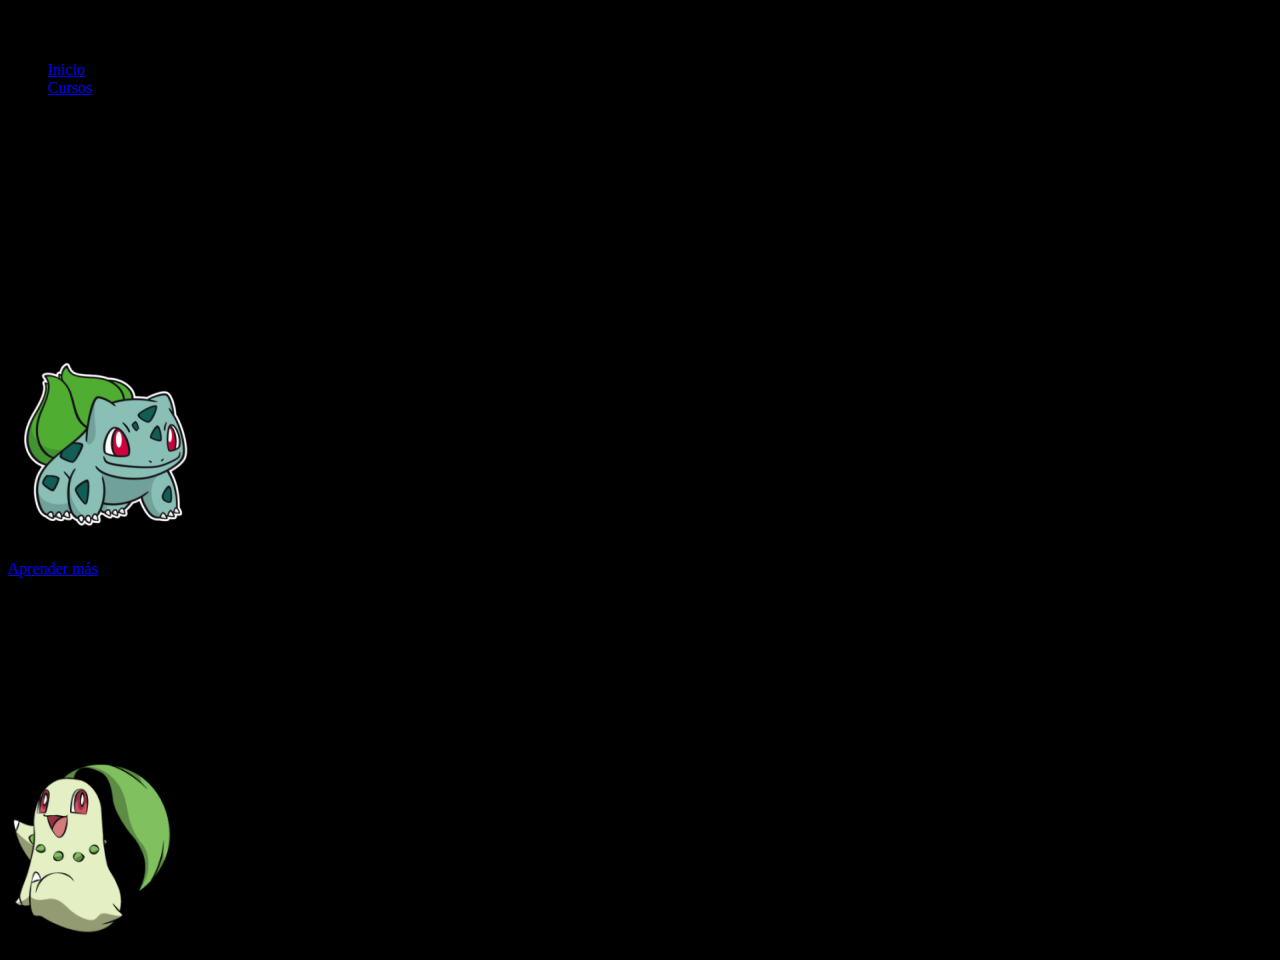
<file: index.html>
<!doctype html>
<html lang="en">

<head>
  <meta charset="utf-8">
  <meta name="viewport" content="width=device-width, initial-scale=1">
  <title>FormoCursos</title>
  <link href="https://cdn.jsdelivr.net/npm/bootstrap@5.3.0-alpha3/dist/css/bootstrap.min.css" rel="stylesheet"
    integrity="sha384-KK94CHFLLe+nY2dmCWGMq91rCGa5gtU4mk92HdvYe+M/SXH301p5ILy+dN9+nJOZ" crossorigin="anonymous">
  <link rel="stylesheet" href="estilos.css">
</head>

<body>
  <header class="container cabecera mt-3 border border-success rounded">
    <div class="row rounded">
      <div class="marca col-2 rounded">
        <h4 class="text-success mt-2">IPF</h4>
      </div>
      <nav class="botonera col-4 offset-6 rounded">
        <ul class="nav justify-content-end">
          <li class="nav-item"><a href="index.html" class="nav-link btn text-success">Inicio</a></li>
          <li class="nav-item"><a href="cursos.html" class="nav-link btn text-success">Cursos</a></li>
        </ul>
      </nav>
    </div>
  </header>
  <main class="container mt-3">
    <div class="cuerpo row border border-success rounded">
      <div class="col-12 titulo rounded mt-2">
        <h1 class="mt-2 text-success">FormoCursos</h1>
      </div>
      <div class="col-12 subtitulo rounded text-success">
        <h5>Somos la plataforma más completa en curos que te interesan. Nuestros diplomas tienen reconocimiento
          internacional y esta validado por grandes empresas como Google, Amazon, Apple, Brubank, entre otros. </h5>
        <h5>Te invitamos cordialmente a probar el que más te guste, el primer mes es gratuito. Si pones voluntad te
          garantizamos el aprendizaje en los niveles más elevados que se conocen.</h5>
      </div>
      <div class="col-4 caja_boton rounded text-center">
        <img src="poke1.png" class="mt-3" alt="">
      </div>
      <div class="col-4 caja_boton rounded text-center">
        <a class="btn btn-success mt-5" href="cursos.html" role="button">Aprender más</a>
      </div>
      <div class="col-4 caja_boton rounded text-center">
        <img src="poke2.png" class="mt-2" alt="">
      </div>
    </div>
  </main>
  <footer class="container">
    <div class="pie row border border-success rounded mt-2 text-center">
      <p class="mt-2 text-success">© Britez Lucas Gastón</p>
    </div>
  </footer>
  <script src="https://cdn.jsdelivr.net/npm/bootstrap@5.3.0-alpha3/dist/js/bootstrap.bundle.min.js"
    integrity="sha384-ENjdO4Dr2bkBIFxQpeoTz1HIcje39Wm4jDKdf19U8gI4ddQ3GYNS7NTKfAdVQSZe"
    crossorigin="anonymous"></script>
</body>

</html>
</file>
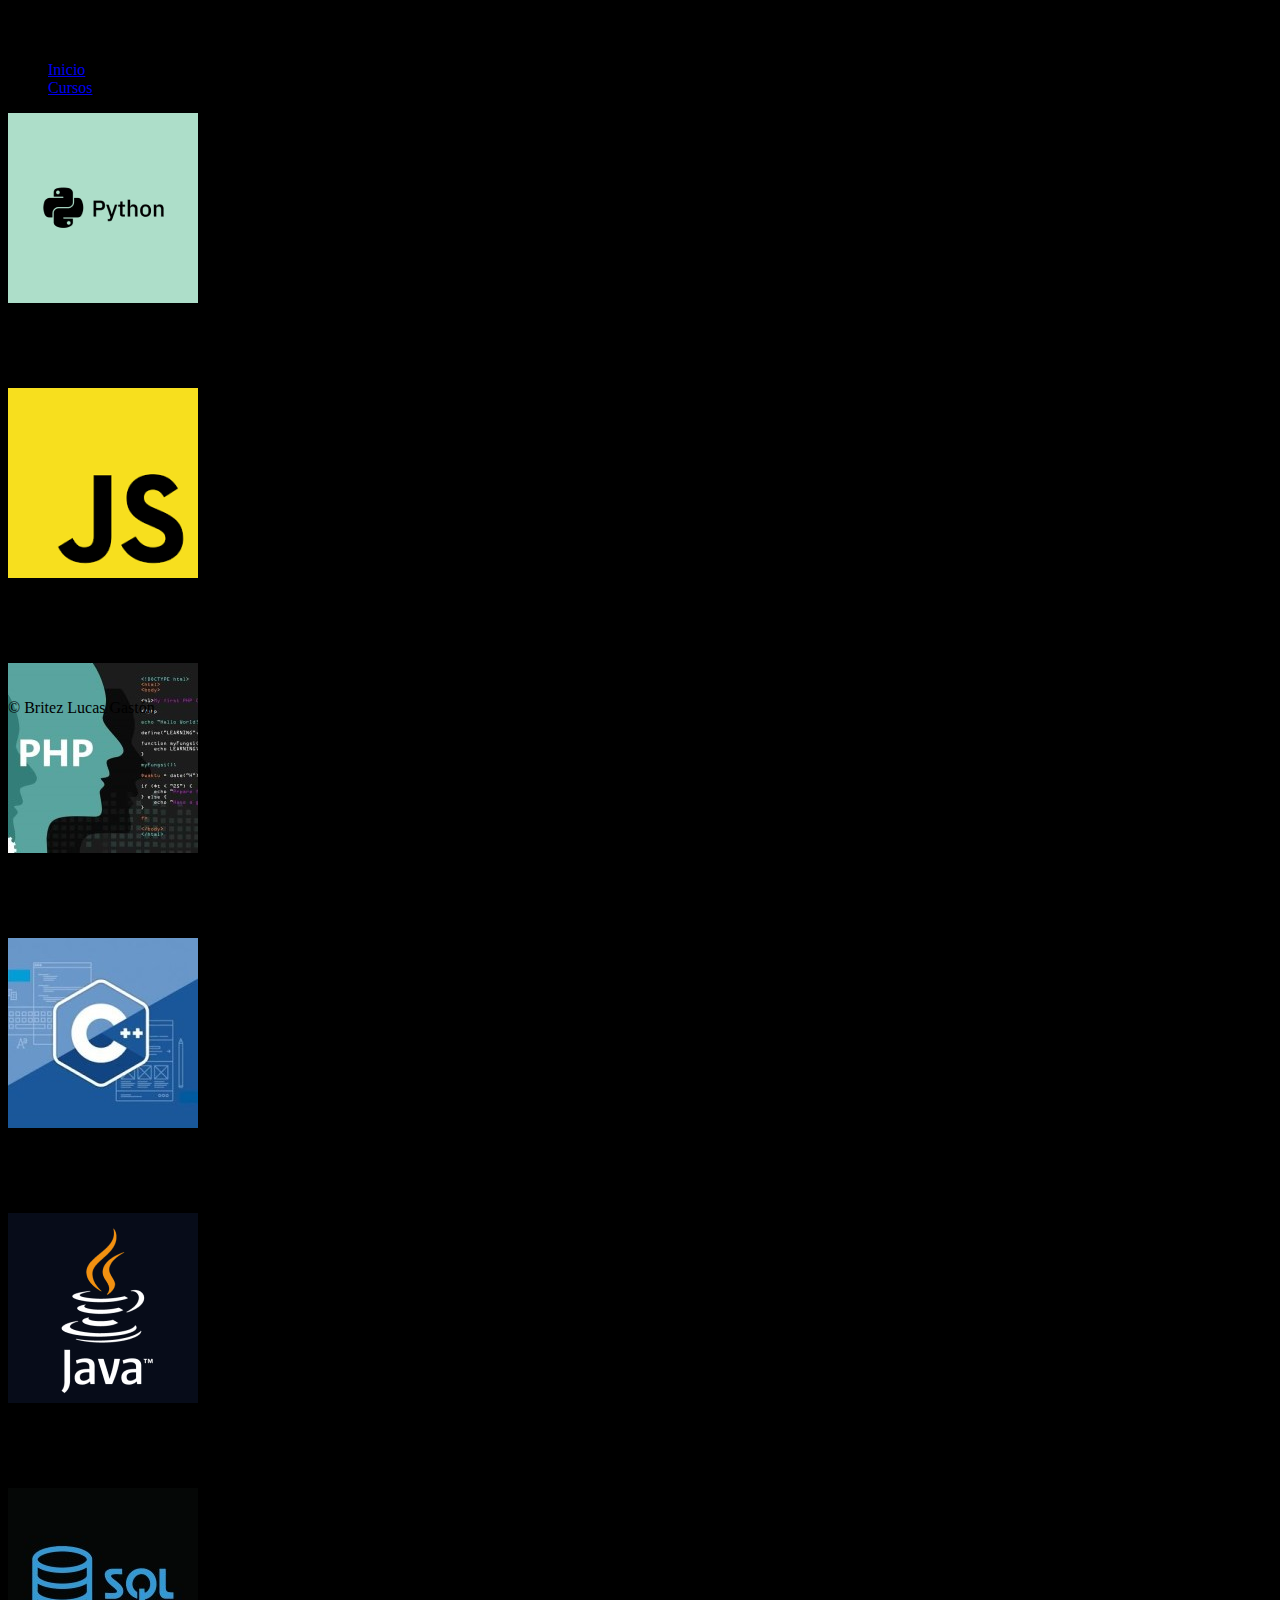
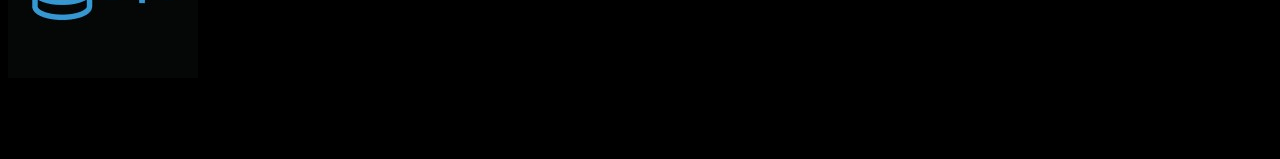
<file: cursos.html>
<!doctype html>
<html lang="en">

<head>
  <meta charset="utf-8">
  <meta name="viewport" content="width=device-width, initial-scale=1">
  <title>Bootstrap demo</title>
  <link href="https://cdn.jsdelivr.net/npm/bootstrap@5.3.0-alpha3/dist/css/bootstrap.min.css" rel="stylesheet"
    integrity="sha384-KK94CHFLLe+nY2dmCWGMq91rCGa5gtU4mk92HdvYe+M/SXH301p5ILy+dN9+nJOZ" crossorigin="anonymous">
  <link rel="stylesheet" href="estilos.css">
</head>

<body>
  <header class="container cabecera mt-3 border border-success rounded">
    <div class="row rounded">
      <div class="marca col-2 rounded">
        <h4 class="text-success mt-2">IPF</h4>
      </div>
      <nav class="botonera col-4 offset-6 rounded">
        <ul class="nav justify-content-end">
          <li class="nav-item"><a href="index.html" class="nav-link btn text-success">Inicio</a></li>
          <li class="nav-item"><a href="cursos.html" class="nav-link btn text-success">Cursos</a></li>
        </ul>
      </nav>
    </div>
  </header>
  <main class="container mt-3">
    <div class="cuerpo_cursos row">
        <div class="col-4 cursito text-center">
            <div class="imagen border border-success rounded text-center">
                <img src="PYTHON.png" alt="">
            </div>
            <div class="titulo_curso border border-success rounded text-center mt-1">
                <h4 class="text-success mt-2">Python</h4>
            </div>
        </div>
        <div class="col-4 cursito text-center">
            <div class="imagen border border-success rounded text-center">
                <img src="jsjs.png" alt="">
            </div>
            <div class="titulo_curso border border-success rounded text-center mt-1">
                <h4 class="text-success mt-2">Javascript</h4>
            </div>
        </div>
        <div class="col-4 cursito text-center">
            <div class="imagen border border-success rounded text-center">
                <img src="phphphp.jpg" alt="">
            </div>
            <div class="titulo_curso border border-success rounded text-center mt-1">
                <h4 class="text-success mt-2">PHP</h4>
            </div>
        </div>
        <div class="col-4 cursito text-center">
            <div class="imagen border border-success rounded text-center">
                <img src="cmasmas.jpg" alt="">
            </div>
            <div class="titulo_curso border border-success rounded text-center mt-1">
                <h4 class="text-success mt-2">C++</h4>
            </div>
        </div>
        <div class="col-4 cursito text-center">
            <div class="imagen border border-success rounded text-center">
                <img src="Java.png" alt="">
            </div>
            <div class="titulo_curso border border-success rounded text-center mt-1">
                <h4 class="text-success mt-2">Java</h4>
            </div>
        </div>
        <div class="col-4 cursito text-center">
            <div class="imagen border border-success rounded text-center">
                <img src="sqlsql.jpg" alt="">
            </div>
            <div class="titulo_curso border border-success rounded text-center mt-1">
                <h4 class="text-success mt-2">SQL</h4>
            </div>
        </div>
    </div>
  </main>
  <footer class="container mb-2">
    <div class="pie row border border-success rounded mt-2 text-center">
      <p class="mt-2 text-success">© Britez Lucas Gastón</p>
    </div>
  </footer>
  <script src="https://cdn.jsdelivr.net/npm/bootstrap@5.3.0-alpha3/dist/js/bootstrap.bundle.min.js"
    integrity="sha384-ENjdO4Dr2bkBIFxQpeoTz1HIcje39Wm4jDKdf19U8gI4ddQ3GYNS7NTKfAdVQSZe"
    crossorigin="anonymous"></script>
</body>

</html>
</file>
<file: estilos.css>
body {
    background-color: black;
}
.cuerpo{
    height: 500px;
}
.titulo {
    height: 70px;
}
.titulo h1 {
    text-align: center;
}
.subtitulo {
    height: 150px;
}
.subtitulo h5 {
    text-align: center;
}
.caja_boton {
    height: 200px;
}
.imagen {
    height: 200px;
}
.titulo_curso{
    height: 50px;
}
.cursito{
    height: 270px;
    margin-top: 5px;
}
.cuerpo_cursos{
    height: 570px;
}
.pie{
    height: 50px;
}
</file>
